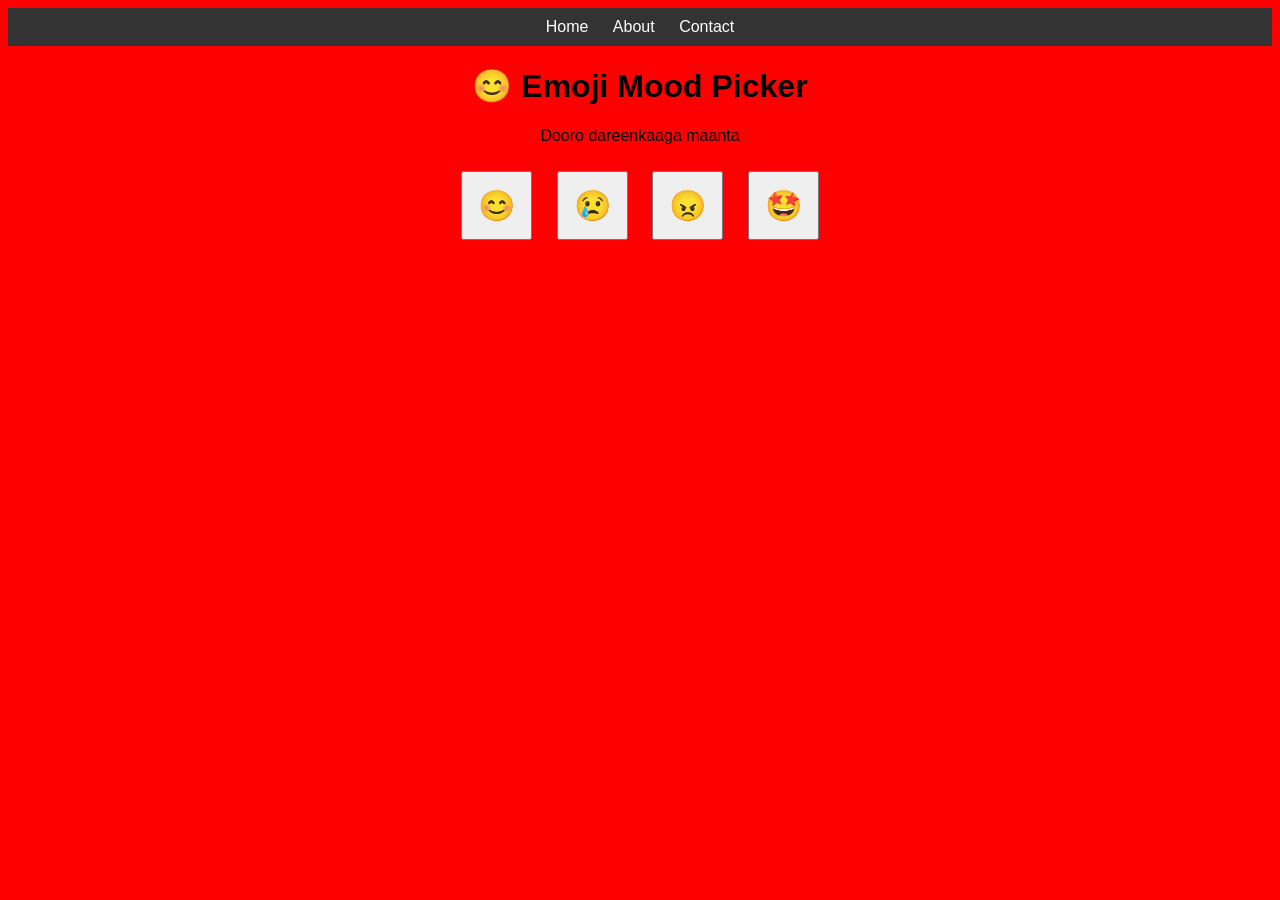
<file: index.html>
<!DOCTYPE html>
<html lang="en">
<head>
  <meta charset="UTF-8">
  <title>Emoji Mood Picker</title>
  <link rel="stylesheet" href="style.css">
</head>
<body>

<nav>
  <a href="index.html">Home</a>
  <a href="about.html">About</a>
  <a href="contact.html">Contact</a>
</nav>

<h1>😊 Emoji Mood Picker</h1>
<p>Dooro dareenkaaga maanta</p>

<div class="emoji-container">
  <button onclick="pickMood('Happy 😊')">😊</button>
  <button onclick="pickMood('Sad 😢')">😢</button>
  <button onclick="pickMood('Angry 😠')">😠</button>
  <button onclick="pickMood('Excited 🤩')">🤩</button>
</div>

<p id="result"></p>

<script src="script.js"></script>
</body>
</html>
</file>
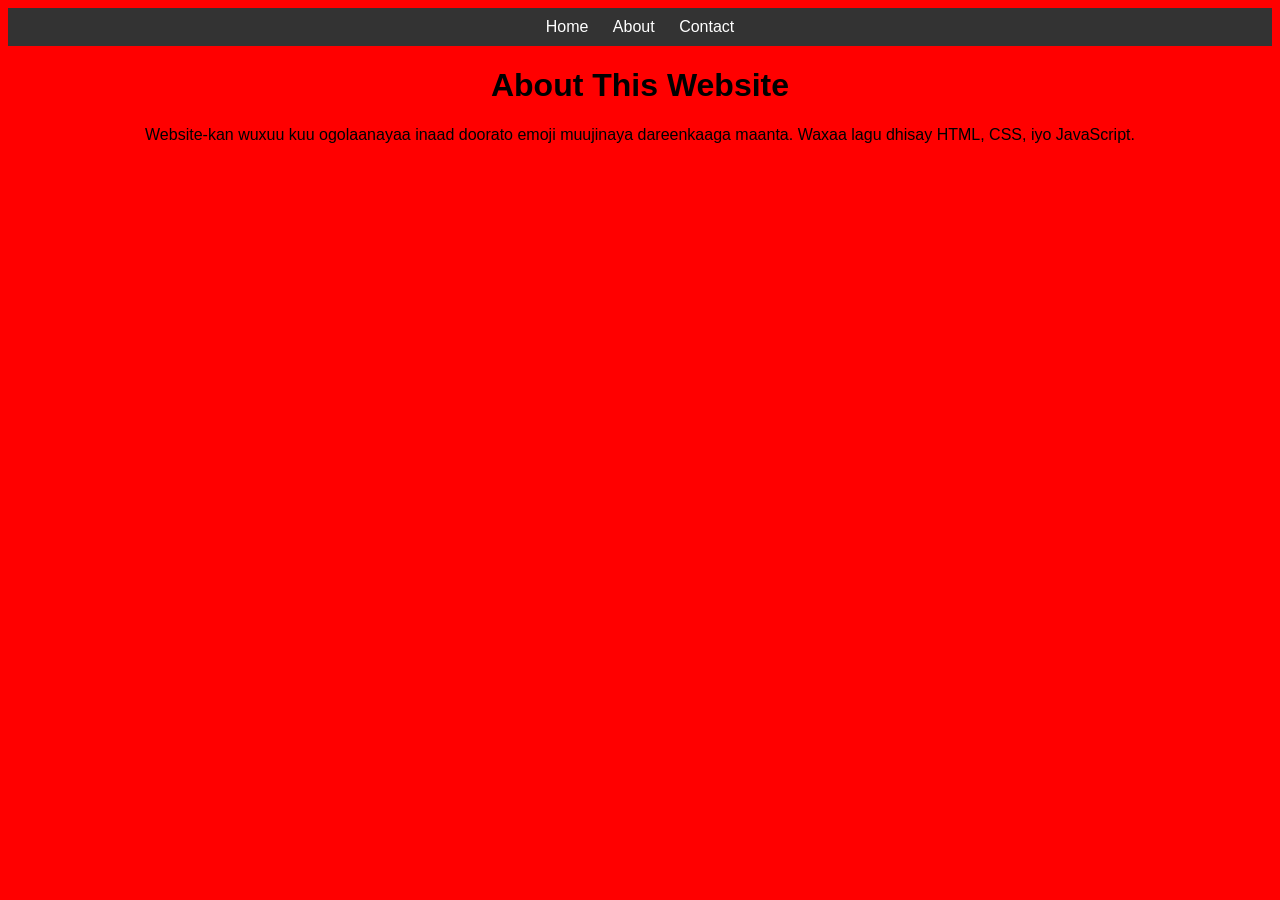
<file: about.html>
<!DOCTYPE html>
<html>
<head>
  <title>About</title>
  <link rel="stylesheet" href="style.css">
</head>
<body>

<nav>
  <a href="index.html">Home</a>
  <a href="about.html">About</a>
  <a href="contact.html">Contact</a>
</nav>

<h1>About This Website</h1>
<p>
Website-kan wuxuu kuu ogolaanayaa inaad doorato emoji muujinaya
dareenkaaga maanta. Waxaa lagu dhisay HTML, CSS, iyo JavaScript.
</p>

</body>
</html>
</file>
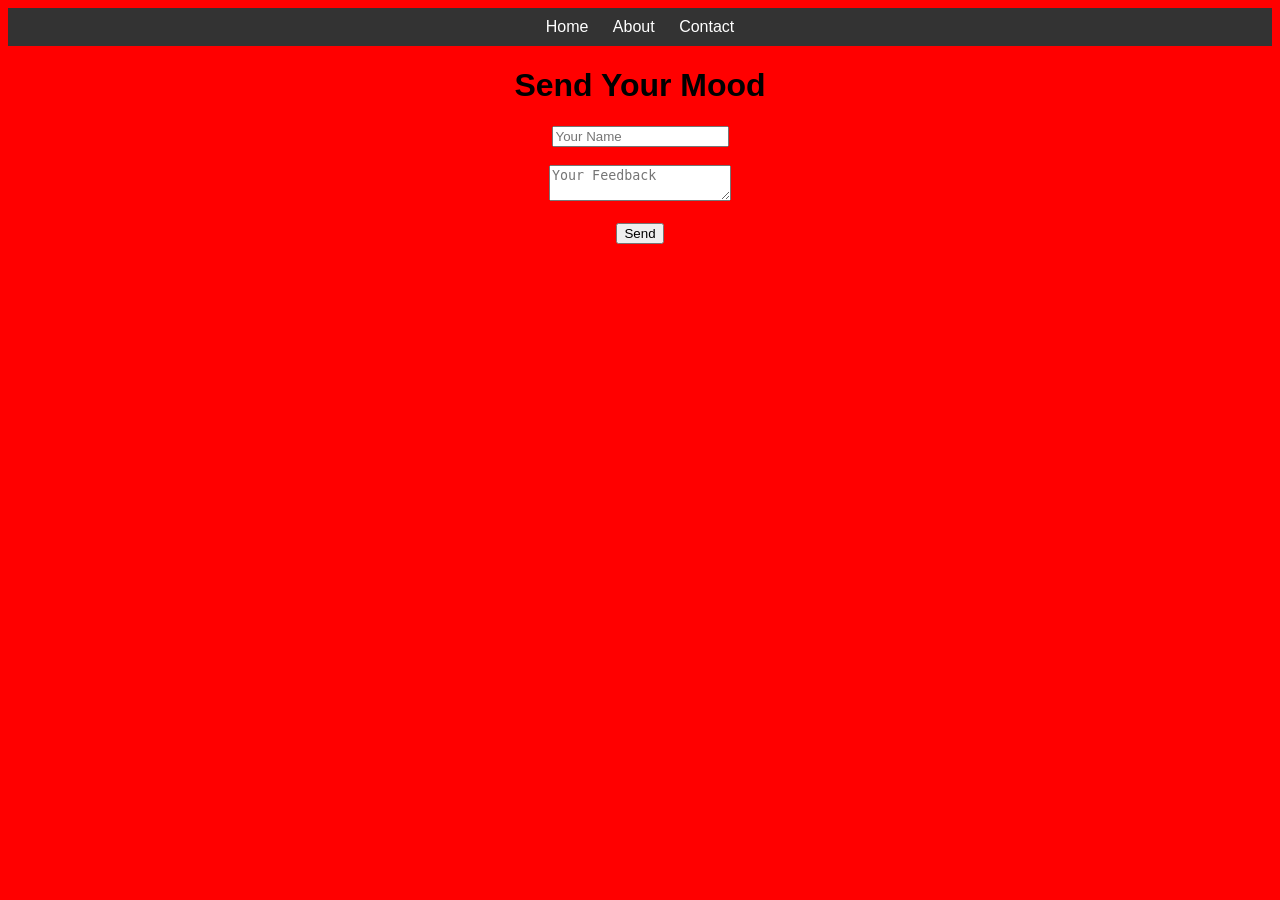
<file: contact.html>
<!DOCTYPE html>
<html>
<head>
  <title>Contact</title>
  <link rel="stylesheet" href="style.css">
</head>
<body>

<nav>
  <a href="index.html">Home</a>
  <a href="about.html">About</a>
  <a href="contact.html">Contact</a>
</nav>

<h1>Send Your Mood</h1>

<form onsubmit="return validateForm()">
  <input type="text" id="name" placeholder="Your Name">
  <br><br>
  <textarea id="message" placeholder="Your Feedback"></textarea>
  <br><br>
  <button type="submit">Send</button>
</form>

<p id="feedback"></p>

<script src="script.js"></script>
</body>
</html>
</file>
<file: style.css>
body {
  font-family: Arial;
  text-align: center;
  background: red;
}

nav {
  background: #333;
  padding: 10px;
}

nav a {
  color: white;
  margin: 10px;
  text-decoration: none;
}

.emoji-container button {
  font-size: 30px;
  margin: 10px;
  padding: 15px;
  cursor: pointer;
}
</file>
